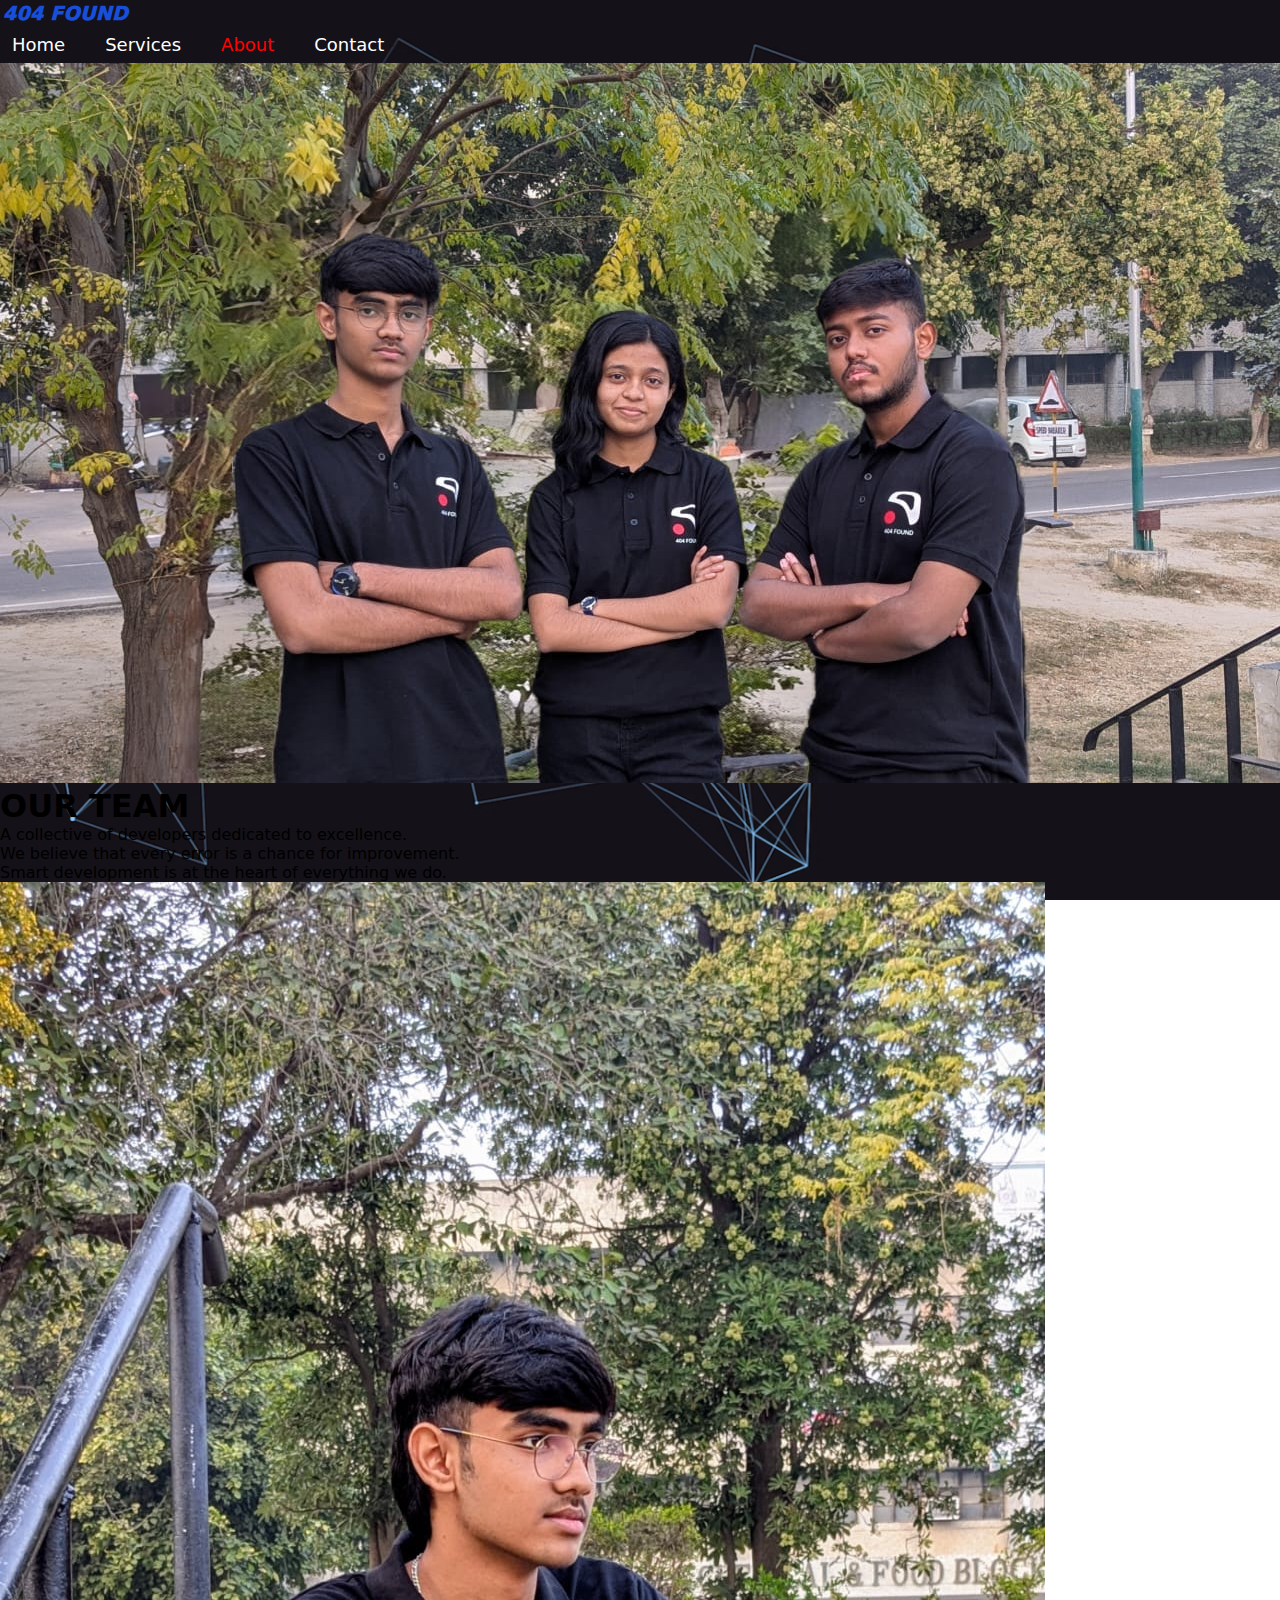
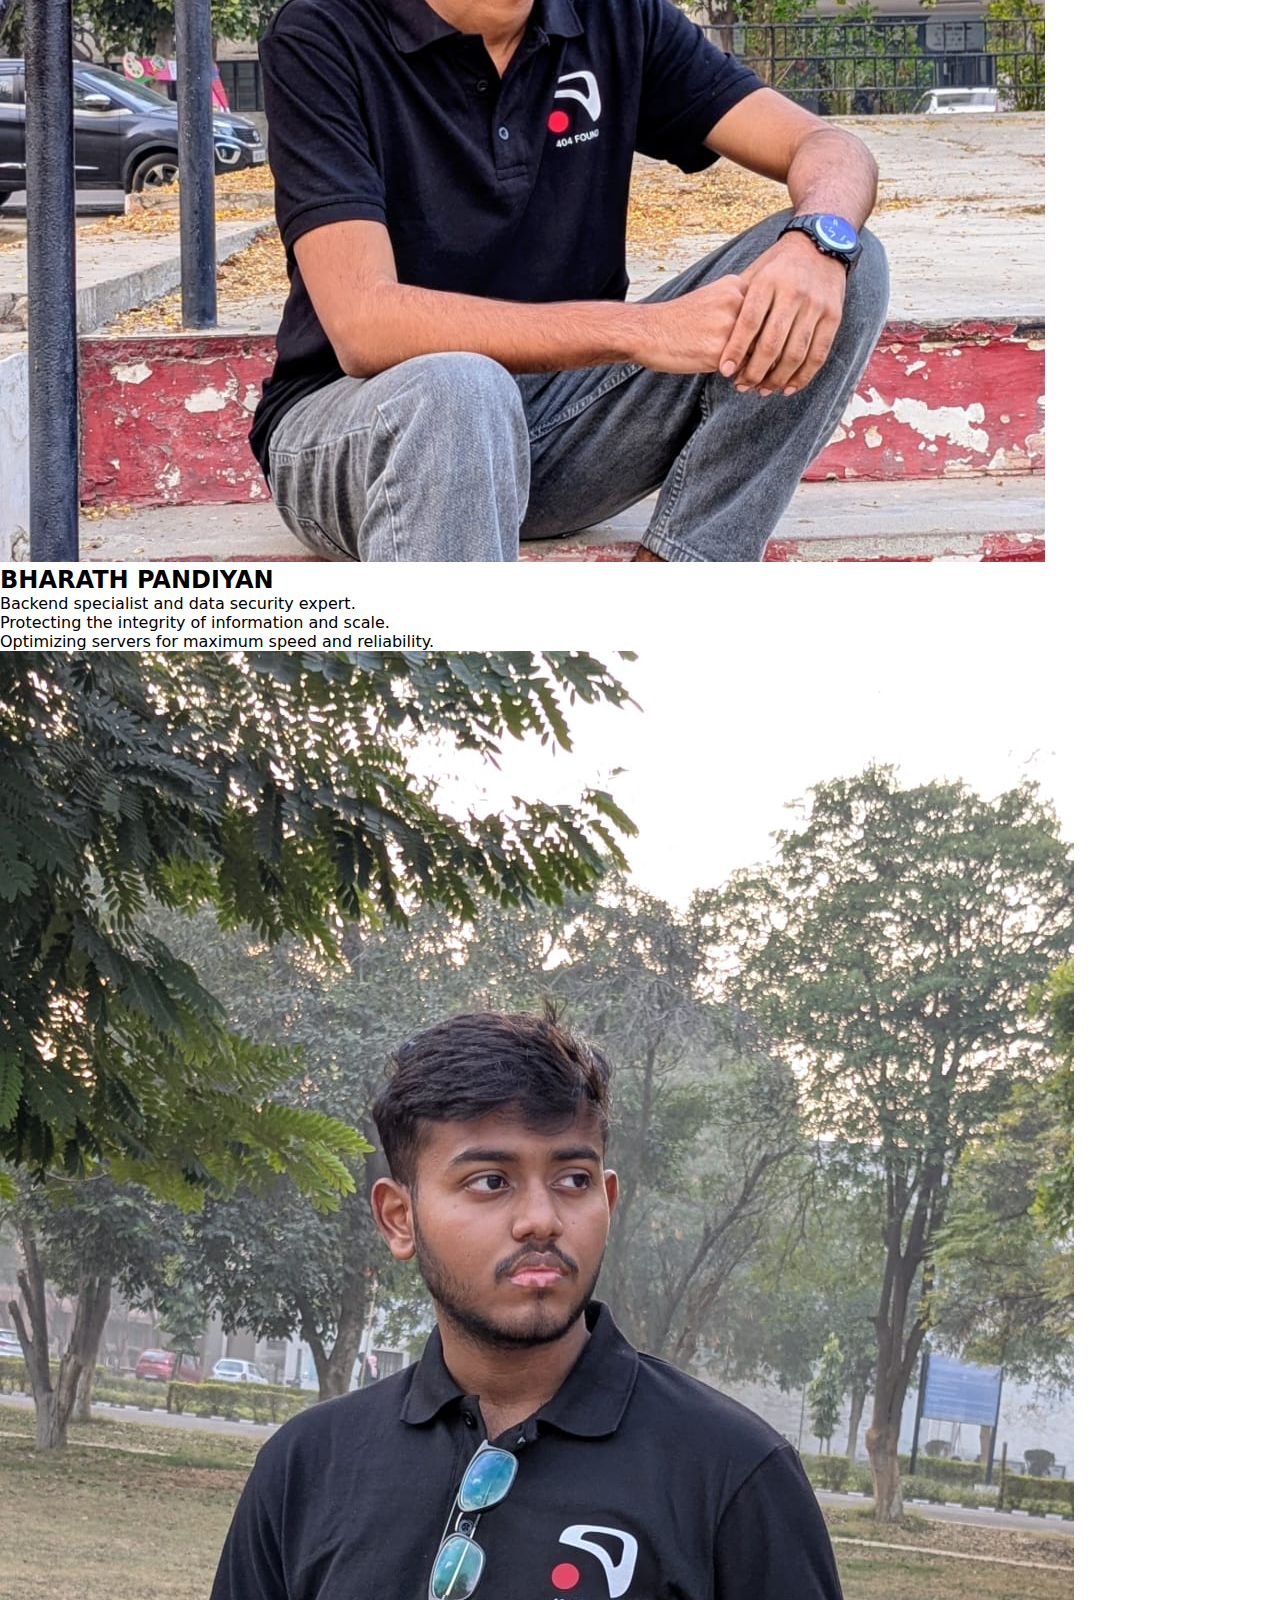
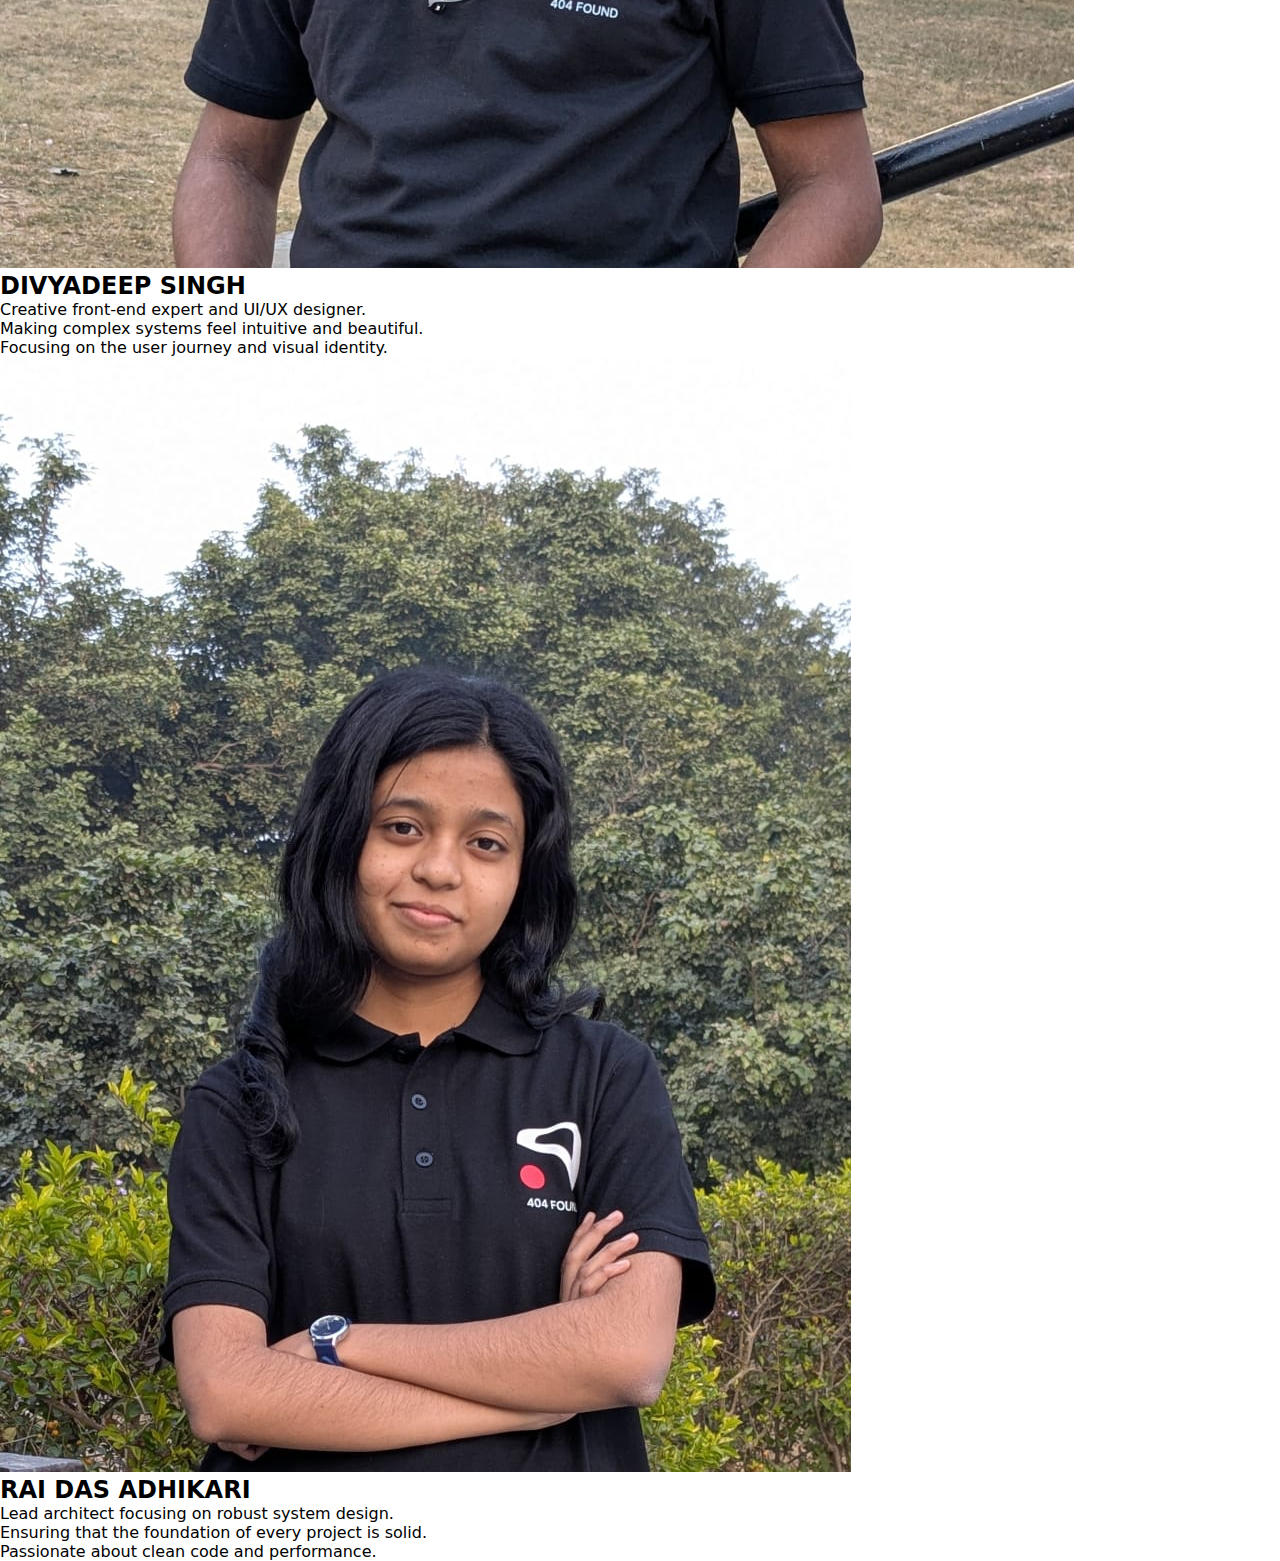
<file: about-us.html>
<!DOCTYPE html>
<html lang="en">
<head>
    <meta charset="UTF-8">
    <meta name="viewport" content="width=device-width, initial-scale=1.0">
    <title>About Us | 404 FOUND</title>
    <link href="https://fonts.googleapis.com/css2?family=Instrument+Sans:wght@400;600;700&display=swap" rel="stylesheet">
    <link rel="stylesheet" href="style.css">
</head>
<body class="about-page">
    <div class="bg-overlay"></div>

    <header class="container">
        <div class="logo">
            <p class="logo-text"><span class="res">404</span> FOUND</p>
        </div>

        <div class="hamburger" id="hamburger">
            <span></span>
            <span></span>
            <span></span>
        </div>

        <nav class="links" id="nav">
            <ul class="linkies">
                <li><a href="index.html">Home</a></li>
                <li><a href="services.html">Services</a></li>
                <li><a href="about-us.html" style="color: #ff0000;">About</a></li>
                <li><a href="contact.html">Contact</a></li>
            </ul>
        </nav>
    </header>

    <main class="about-content">
        <section class="parallax-section">
            <div class="photo-container group-photo neon-red">
                <img src="images/group.jpeg" alt="Our Team" class="parallax-img">
            </div>
            <div class="info-text">
                <h1 class="member-name">OUR TEAM</h1>
                <p>A collective of developers dedicated to excellence.</p>
                <p>We believe that every error is a chance for improvement.</p>
                <p>Smart development is at the heart of everything we do.</p>
            </div>
        </section>

        <section class="parallax-section alt">
            <div class="photo-container individual-photo neon-white">
                <img src="images/member1.jpeg" alt="Member 1" class="parallax-img">
            </div>
            <div class="info-text">
                <h2 class="member-name">BHARATH PANDIYAN</h2>
                <p>Backend specialist and data security expert.</p>
                <p>Protecting the integrity of information and scale.</p>
                <p>Optimizing servers for maximum speed and reliability.</p>
            </div>
        </section>

        <section class="parallax-section">
            <div class="photo-container individual-photo neon-red">
                <img src="images/member2.jpeg" alt="Member 2" class="parallax-img">
            </div>
            <div class="info-text">
                <h2 class="member-name">DIVYADEEP SINGH</h2>
                <p>Creative front-end expert and UI/UX designer.</p>
                <p>Making complex systems feel intuitive and beautiful.</p>
                <p>Focusing on the user journey and visual identity.</p>
            </div>
        </section>

        <section class="parallax-section alt">
            <div class="photo-container individual-photo neon-white">
                <img src="images/member3.jpeg" alt="Member 3" class="parallax-img">
            </div>
            <div class="info-text">
                <h2 class="member-name">RAI DAS ADHIKARI</h2>
                <p>Lead architect focusing on robust system design.</p>
                <p>Ensuring that the foundation of every project is solid.</p>
                <p>Passionate about clean code and performance.</p>
            </div>
        </section>
    </main>

    <script>
        const hamburger = document.getElementById("hamburger");
        const nav = document.getElementById("nav");

        hamburger.addEventListener("click", () => {
            nav.classList.toggle("active");
            hamburger.classList.toggle("active");
        });

        const revealObserver = new IntersectionObserver((entries) => {
            entries.forEach(entry => {
                if (entry.isIntersecting) {
                    entry.target.classList.add('visible');
                }
            });
        }, { threshold: 0.15 });

        document.querySelectorAll('.info-text').forEach(el => revealObserver.observe(el));

        window.addEventListener('scroll', () => {
            const scrolled = window.pageYOffset;
            document.querySelectorAll('.parallax-img').forEach(img => {
                let coords = (scrolled * 0.1) % 40;
                img.style.transform = `translateY(${coords}px) scale(1.2)`;
            });
        });

        const cards = document.querySelectorAll('.photo-container');
        cards.forEach(card => {
            card.addEventListener('mousemove', (e) => {
                const rect = card.getBoundingClientRect();
                const x = (e.clientX - rect.left) / rect.width - 0.5;
                const y = (e.clientY - rect.top) / rect.height - 0.5;
                card.style.transform = `perspective(1000px) rotateY(${x * 15}deg) rotateX(${y * -15}deg) scale3d(1.02, 1.02, 1.02)`;
            });
            card.addEventListener('mouseleave', () => {
                card.style.transform = `perspective(1000px) rotateY(0deg) rotateX(0deg) scale3d(1, 1, 1)`;
            });
        });
    </script>
</body>
</html>
</file>
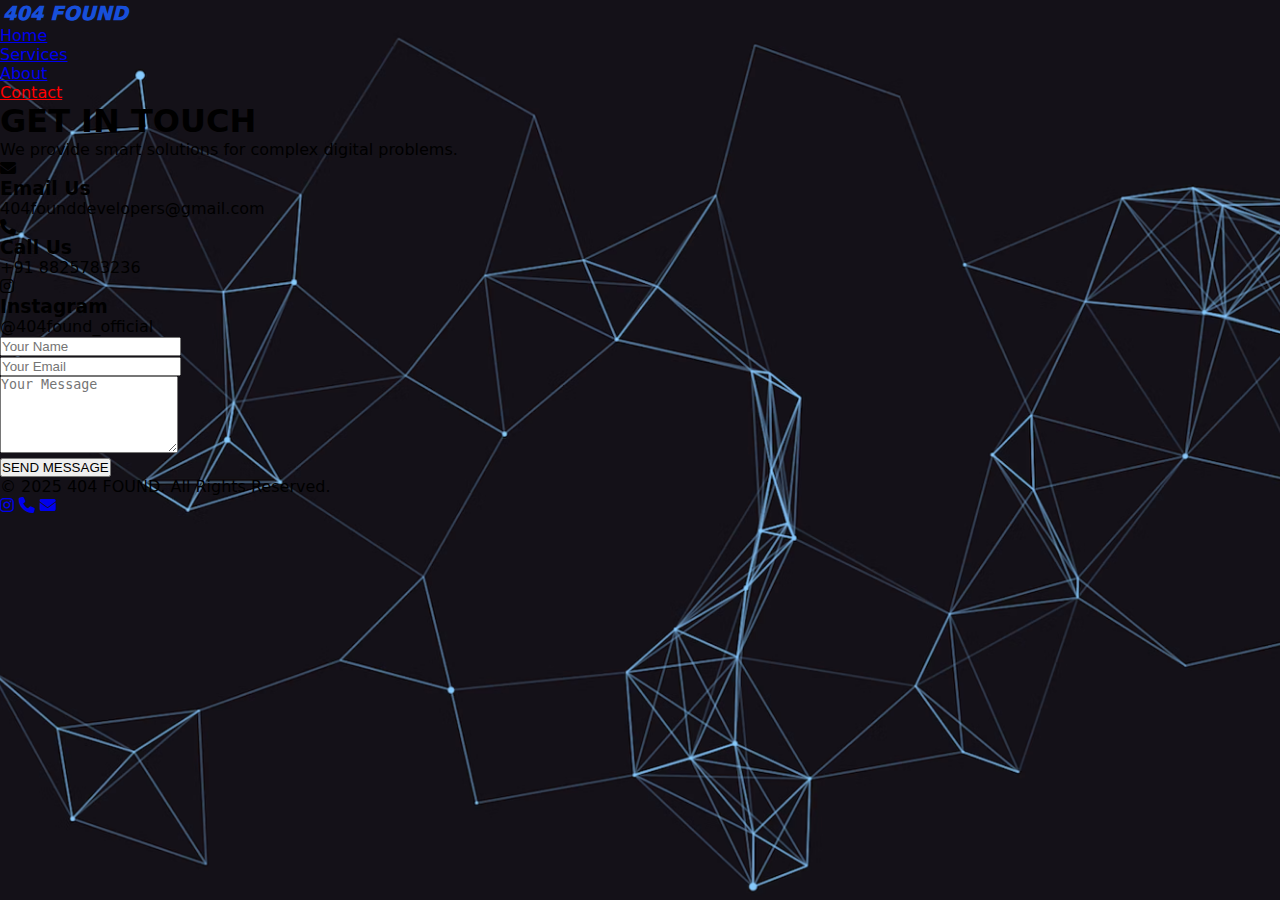
<file: contact.html>
<!DOCTYPE html>
<html lang="en">
<head>
    <meta charset="UTF-8">
    <meta name="viewport" content="width=device-width, initial-scale=1.0">
    <title>Contact Us | 404 FOUND</title>
    <link href="https://fonts.googleapis.com/css2?family=Instrument+Sans:wght@400;600;700&display=swap" rel="stylesheet">
    <link rel="stylesheet" href="https://cdnjs.cloudflare.com/ajax/libs/font-awesome/6.4.0/css/all.min.css">
    <link rel="stylesheet" href="style.css">
</head>
<body>
    <div class="bg-overlay"></div>

    <header class="main-header">
        <div class="header-container">
            <div class="logo">
                <p class="logo-text"><span class="res">404</span> FOUND</p>
            </div>

            <div class="hamburger" id="hamburger">
                <span></span><span></span><span></span>
            </div>

            <nav class="nav-menu" id="nav">
                <ul class="nav-links">
                    <li><a href="index.html">Home</a></li>
                    <li><a href="services.html">Services</a></li>
                    <li><a href="about-us.html">About</a></li>
                    <li><a href="contact.html" class="active-link" style="color: #ff0000;">Contact</a></li>
                </ul>
            </nav>
        </div>
    </header>

    <main class="contact-section">
        <div class="content-limit">
            <div class="text-center-box">
                <h1 class="main-title">GET IN <span class="res">TOUCH</span></h1>
                <p class="description">We provide smart solutions for complex digital problems.</p>
            </div>

            <div class="contact-grid">
                <div class="contact-methods">
                    <div class="method-card">
                        <i class="fa-solid fa-envelope"></i>
                        <div class="method-details">
                            <h3>Email Us</h3>
                            <p>404founddevelopers@gmail.com</p>
                        </div>
                    </div>
                    <div class="method-card">
                        <i class="fa-solid fa-phone"></i>
                        <div class="method-details">
                            <h3>Call Us</h3>
                            <p>+91 8825783236</p>
                        </div>
                    </div>
                    <div class="method-card">
                        <i class="fa-brands fa-instagram"></i>
                        <div class="method-details">
                            <h3>Instagram</h3>
                            <p>@404found_official</p>
                        </div>
                    </div>
                </div>

                <div class="form-container">
                    <form class="glass-form">
                        <div class="field">
                            <input type="text" placeholder="Your Name" required>
                        </div>
                        <div class="field">
                            <input type="email" placeholder="Your Email" required>
                        </div>
                        <div class="field">
                            <textarea rows="5" placeholder="Your Message" required></textarea>
                        </div>
                        <button type="submit" class="glow-button">SEND MESSAGE</button>
                    </form>
                </div>
            </div>
        </div>
    </main>

    <footer class="footer">
        <div class="footer-content">
            <p>&copy; 2025 404 FOUND. All Rights Reserved.</p>
            <div class="footer-icons">
                <a href="#"><i class="fa-brands fa-instagram"></i></a>
                <a href="#"><i class="fa-solid fa-phone"></i></a>
                <a href="#"><i class="fa-solid fa-envelope"></i></a>
            </div>
        </div>
    </footer>

    <script>
        const hamburger = document.getElementById("hamburger");
        const nav = document.getElementById("nav");
        hamburger.onclick = () => {
            nav.classList.toggle("show");
            hamburger.classList.toggle("open");
        };
    </script>
</body>
</html>
</file>
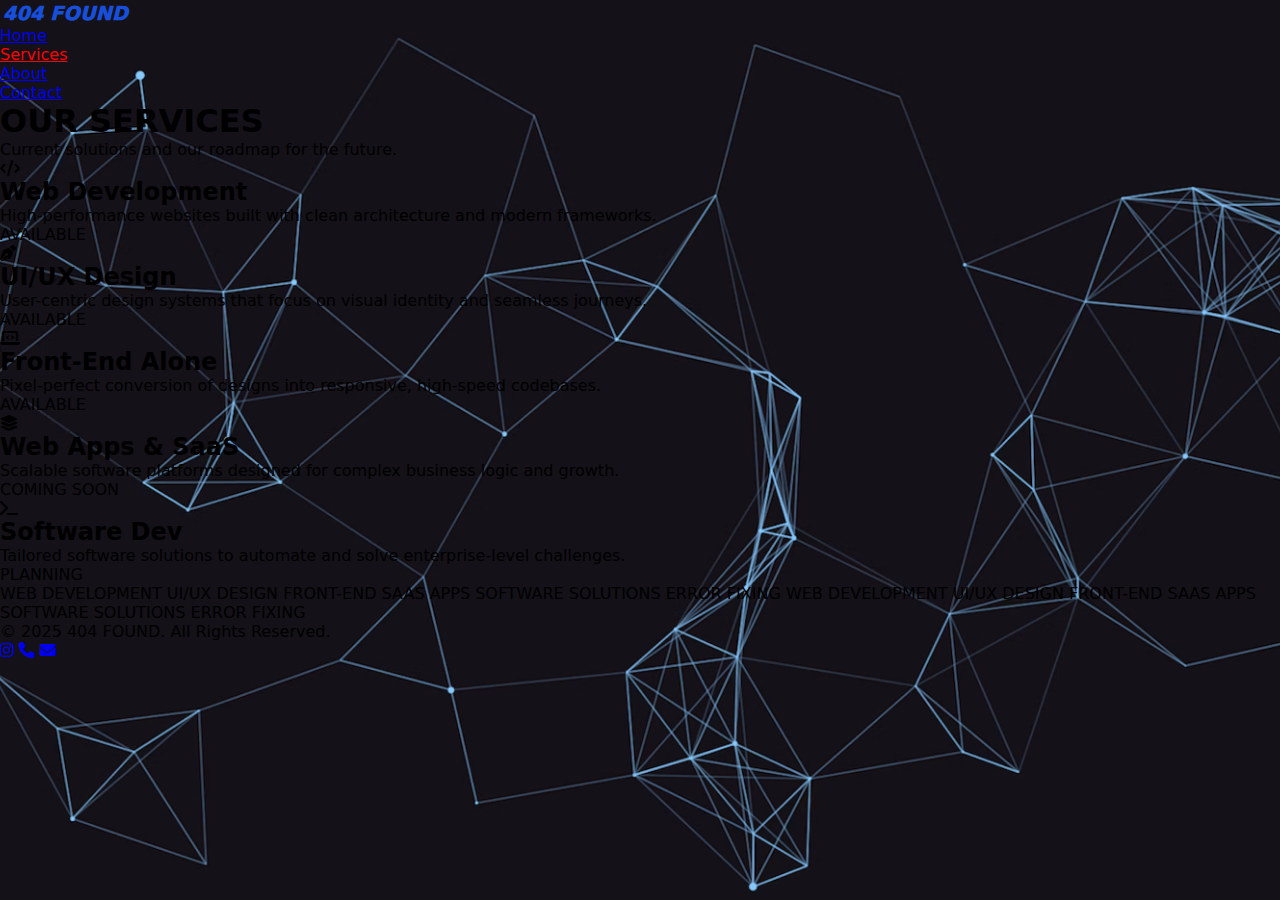
<file: services.html>
<!DOCTYPE html>
<html lang="en">
<head>
    <meta charset="UTF-8">
    <meta name="viewport" content="width=device-width, initial-scale=1.0">
    <title>Services | 404 FOUND</title>
    <link href="https://fonts.googleapis.com/css2?family=Instrument+Sans:wght@400;600;700&display=swap" rel="stylesheet">
    <link rel="stylesheet" href="https://cdnjs.cloudflare.com/ajax/libs/font-awesome/6.4.0/css/all.min.css">
    <link rel="stylesheet" href="style.css">
</head>
<body>
    <div class="bg-overlay"></div>

    <header class="main-header">
        <div class="header-container">
            <div class="logo">
                <p class="logo-text"><span class="res">404</span> FOUND</p>
            </div>
            <div class="hamburger" id="hamburger">
                <span></span><span></span><span></span>
            </div>
            <nav class="nav-menu" id="nav">
                <ul class="nav-links">
                    <li><a href="index.html">Home</a></li>
                    <li><a href="services.html" class="active-link" style="color: #ff0000;">Services</a></li>
                    <li><a href="about-us.html">About</a></li>
                    <li><a href="contact.html">Contact</a></li>
                </ul>
            </nav>
        </div>
    </header>

    <main class="services-main">
        <div class="content-limit">
            <div class="text-center-box">
                <h1 class="main-title">OUR <span class="res">SERVICES</span></h1>
                <p class="description">Current solutions and our roadmap for the future.</p>
            </div>

            <div class="services-grid">
                <div class="service-card active-service neon-red">
                    <div class="service-icon"><i class="fa-solid fa-code"></i></div>
                    <h2>Web Development</h2>
                    <p>High-performance websites built with clean architecture and modern frameworks.</p>
                    <span class="status-tag">AVAILABLE</span>
                </div>

                <div class="service-card active-service neon-red">
                    <div class="service-icon"><i class="fa-solid fa-pen-nib"></i></div>
                    <h2>UI/UX Design</h2>
                    <p>User-centric design systems that focus on visual identity and seamless journeys.</p>
                    <span class="status-tag">AVAILABLE</span>
                </div>

                <div class="service-card active-service neon-red">
                    <div class="service-icon"><i class="fa-solid fa-laptop-code"></i></div>
                    <h2>Front-End Alone</h2>
                    <p>Pixel-perfect conversion of designs into responsive, high-speed codebases.</p>
                    <span class="status-tag">AVAILABLE</span>
                </div>

                <div class="service-card future-service">
                    <div class="service-icon"><i class="fa-solid fa-layer-group"></i></div>
                    <h2>Web Apps & SaaS</h2>
                    <p>Scalable software platforms designed for complex business logic and growth.</p>
                    <span class="status-tag upcoming">COMING SOON</span>
                </div>

                <div class="service-card future-service">
                    <div class="service-icon"><i class="fa-solid fa-terminal"></i></div>
                    <h2>Software Dev</h2>
                    <p>Tailored software solutions to automate and solve enterprise-level challenges.</p>
                    <span class="status-tag upcoming">PLANNING</span>
                </div>
            </div>
        </div>
    </main>

    <div class="marquee">
        <div class="marquee-content">
            <span>WEB DEVELOPMENT</span>
            <span>UI/UX DESIGN</span>
            <span>FRONT-END</span>
            <span>SAAS APPS</span>
            <span>SOFTWARE SOLUTIONS</span>
            <span>ERROR FIXING</span>
            <span>WEB DEVELOPMENT</span>
            <span>UI/UX DESIGN</span>
            <span>FRONT-END</span>
            <span>SAAS APPS</span>
            <span>SOFTWARE SOLUTIONS</span>
            <span>ERROR FIXING</span>
        </div>
    </div>

    <footer class="footer">
        <div class="footer-content">
            <p>&copy; 2025 404 FOUND. All Rights Reserved.</p>
            <div class="footer-icons">
                <a href="#"><i class="fa-brands fa-instagram"></i></a>
                <a href="#"><i class="fa-solid fa-phone"></i></a>
                <a href="#"><i class="fa-solid fa-envelope"></i></a>
            </div>
        </div>
    </footer>

    <script>
        const hamburger = document.getElementById("hamburger");
        const nav = document.getElementById("nav");
        hamburger.onclick = () => {
            nav.classList.toggle("show");
            hamburger.classList.toggle("open");
        };
    </script>
</body>
</html>
</file>
<file: style.css>
* { 
    box-sizing: border-box; 
    margin: 0; 
    padding: 0; 
}

html, body { 
    height: 100%; 
    font-family: system-ui, -apple-system, "Segoe UI", Roboto, "Helvetica Neue", Arial; 
}

.Header {
    background: #ffffff8c;
    border-bottom: 1px solid rgba(0, 0, 0, 0.06);
}

.navbar {
    max-width: 1100px;
    margin: 0 auto;
    padding: 0.75rem 1rem;
    display: flex;
    align-items: center;
    justify-content: space-between;
    gap: 1rem;
}

.logo {
    font-style: italic;
    display: flex;
    align-items: center;
    gap: 0.5rem;
    text-decoration: none;
    font-size: larger;
    font-weight: 1000;
    letter-spacing: 0.01rem;
}

.logo { 
    display: inline-block;
    padding: 0.1rem 0.18rem; 
    border-radius: 2px; 
    color: rgb(23, 79, 218); 
    /*background-color: rgba(27, 25, 25, 0.585);*/
}

.first {
    color: black;
}

.links ul{
    list-style: none;
    display: flex;
    gap: 1rem;
    align-items: center;
}

.links a {
    display: inline-block;
    padding: 0.5rem 0.75rem;
    text-decoration: none;
    color: rgb(255, 255, 255);
    font-size: large;
    font-weight: 500;
}

body {
    background-image: url(images/bg.avif);
    background-repeat: no-repeat;
    background-position: center;
    background-size: cover;
}

.front-text {
    color: aliceblue;
    font-size: 100px;
    padding-top: 20%;
    padding-left: 30%;
    /*padding-right: 30%;*/
}

.sep {
    color: rgb(46, 98, 230);
}

.slogan {
    color: aliceblue;
    padding-left: 37%;
    padding-top: 10px;
}
.missing {
    color: rgb(46, 98, 230);
}
</file>
